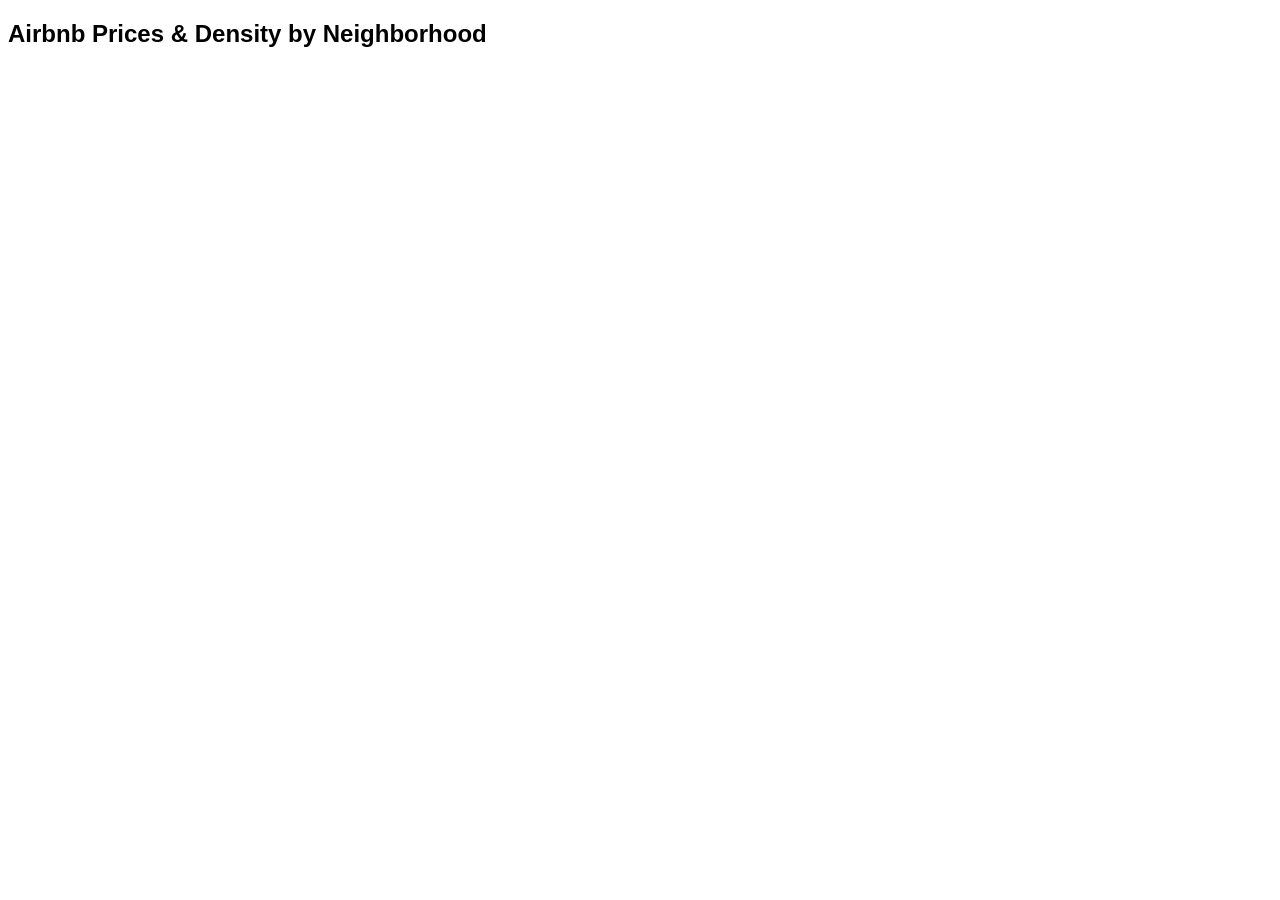
<file: mapplot.html>
<!DOCTYPE html>
<html lang="en">
<head>
  <meta charset="UTF-8">
  <title>D3 Airbnb Price Map</title>
  <style>
    body {
      font-family: Arial, sans-serif;
    }
    .tooltip {
      position: absolute;
      background: white;
      border: 1px solid #FF5A5F;
      border-radius: 4px;
      padding: 8px;
      pointer-events: none;
      font-size: 13px;
      box-shadow: 0 2px 6px rgba(0,0,0,0.3);
    }
    .legend {
      font-size: 12px;
      margin-top: 10px;
    }
  </style>
</head>
<body>
  <h2>Airbnb Prices & Density by Neighborhood</h2>
  <svg id="map" width="800" height="600"></svg>
  <div id="legend"></div>
  <div id="density-legend"></div>

  <!-- D3 library -->
  <script src="https://d3js.org/d3.v7.min.js"></script>
  <!-- External script -->
  <script src="map.js"></script>
</body>
</html>
</file>
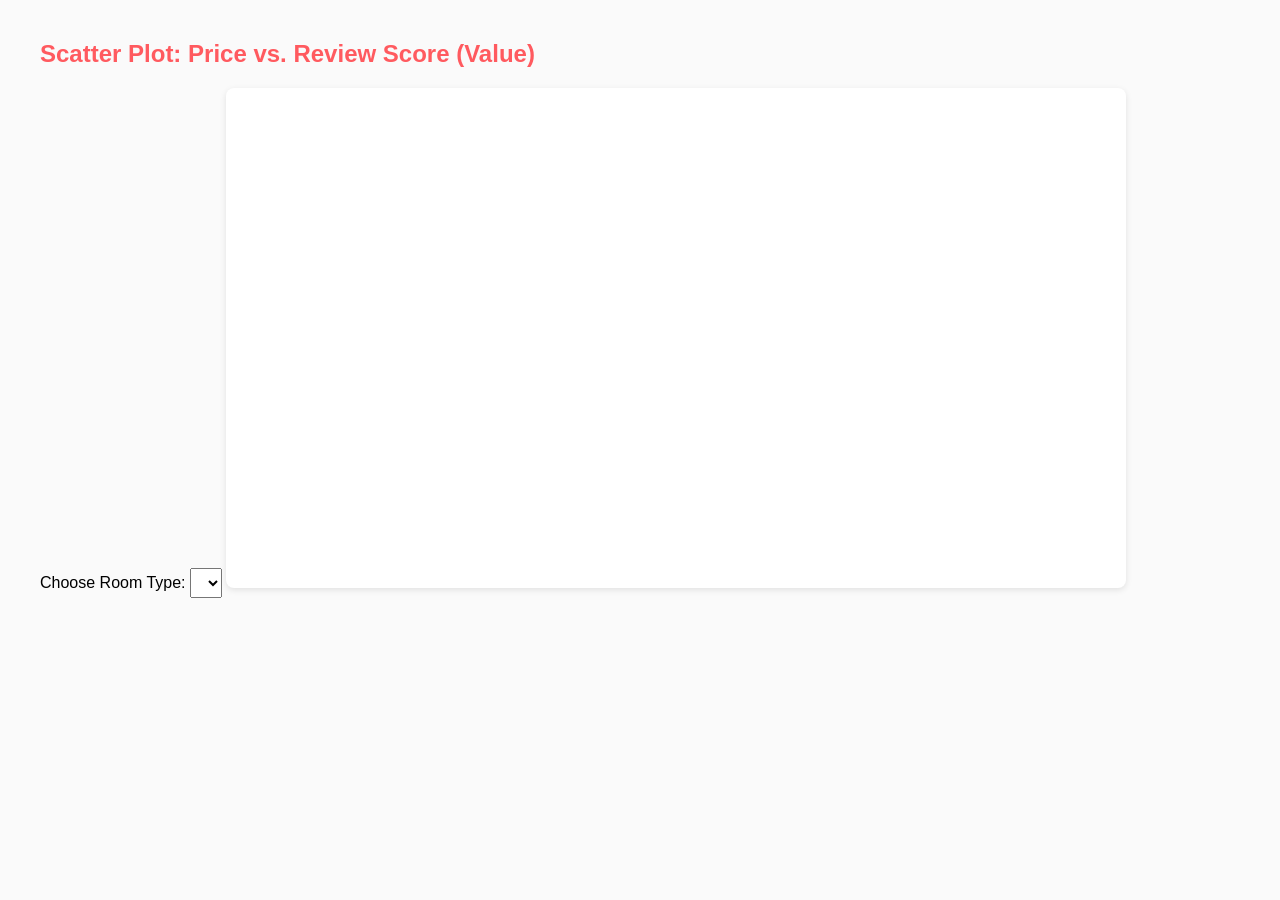
<file: scatterplot.html>
<!DOCTYPE html>
<html lang="en">
<head>
  <meta charset="UTF-8">
  <title>Scatter Plot - Price vs. Review Score</title>
  <script src="https://d3js.org/d3.v7.min.js"></script>
  <style>
    body {
      font-family: Montserrat, Arial, sans-serif;
      margin: 40px;
      background: #fafafa;
    }
    h2 {
      color: #FF5A5F;
    }
    svg {
      background: white;
      border-radius: 8px;
      box-shadow: 0 2px 6px rgba(0,0,0,0.1);
    }
    select {
      margin-bottom: 20px;
      padding: 5px;
      font-size: 14px;
    }
    .legend text {
      font-size: 14px;
    }
  </style>
</head>
<body>
  <h2>Scatter Plot: Price vs. Review Score (Value)</h2>
  <label for="roomTypeSelect">Choose Room Type:</label>
  <select id="roomTypeSelect"></select>
  <svg id="scatterplot" width="900" height="500"></svg>

  <script>
    const svg = d3.select("#scatterplot"),
          width = +svg.attr("width"),
          height = +svg.attr("height"),
          margin = {top: 20, right: 30, bottom: 50, left: 60};

    const chartWidth = width - margin.left - margin.right;
    const chartHeight = height - margin.top - margin.bottom;

    const g = svg.append("g")
      .attr("transform", `translate(${margin.left},${margin.top})`);

    d3.csv("cleaned_listings.csv").then(data => {
      const filtered = data.filter(d =>
        !isNaN(+d.price_per_night) &&
        !isNaN(+d.review_scores_value) &&
        d.room_type
      );

      const roomTypes = [...new Set(filtered.map(d => d.room_type))];

      // Populate dropdown
      const select = d3.select("#roomTypeSelect");
      select.selectAll("option")
        .data(roomTypes)
        .enter()
        .append("option")
        .attr("value", d => d)
        .text(d => d);

      const x = d3.scaleLinear()
        .domain([0, d3.max(filtered, d => +d.price_per_night)])
        .nice()
        .range([0, chartWidth]);

      const y = d3.scaleLinear()
        .domain([1, 5]) // review_scores_value is on a 1–5 scale
        .range([chartHeight, 0]);

      const color = d3.scaleOrdinal()
        .domain(roomTypes)
        .range(["#FF5A5F", "#00A699", "#484848", "#FC642D"]); 
        // Airbnb palette: red, teal, dark gray, orange

      // Axes
      g.append("g")
        .attr("transform", `translate(0,${chartHeight})`)
        .call(d3.axisBottom(x));

      g.append("g")
        .call(d3.axisLeft(y));

      // Axis labels
      g.append("text")
        .attr("x", chartWidth / 2)
        .attr("y", chartHeight + 40)
        .attr("text-anchor", "middle")
        .text("Price per Night ($)");

      g.append("text")
        .attr("transform", "rotate(-90)")
        .attr("x", -chartHeight / 2)
        .attr("y", -margin.left + 15)
        .attr("text-anchor", "middle")
        .text("Review Score (1–5)");

      // Function to update scatter plot
      function updateScatter(selectedRoomType) {
        const roomData = filtered.filter(d => d.room_type === selectedRoomType);

        const circles = g.selectAll("circle")
          .data(roomData, d => d.id || d.listing_id);

        circles.enter()
          .append("circle")
          .attr("cx", d => x(+d.price_per_night))
          .attr("cy", d => y(+d.review_scores_value))
          .attr("r", 4)
          .attr("fill", d => color(d.room_type))
          .attr("opacity", 0.7)
          .merge(circles)
          .transition()
          .duration(500)
          .attr("cx", d => x(+d.price_per_night))
          .attr("cy", d => y(+d.review_scores_value))
          .attr("fill", d => color(d.room_type));

        circles.exit().remove();
      }

      // Initialize with first room type
      updateScatter(roomTypes[0]);

      // Update when dropdown changes
      select.on("change", function() {
        const selected = this.value;
        updateScatter(selected);
      });

      // Legend
      const legend = svg.append("g")
        .attr("class", "legend")
        .attr("transform", `translate(${width - 200},40)`);

      roomTypes.forEach((type, i) => {
        legend.append("rect")
          .attr("x", 0)
          .attr("y", i * 25)
          .attr("width", 20)
          .attr("height", 20)
          .attr("fill", color(type));
        legend.append("text")
          .attr("x", 30)
          .attr("y", i * 25 + 15)
          .text(type);
      });
    });
  </script>
</body>
</html>
</file>
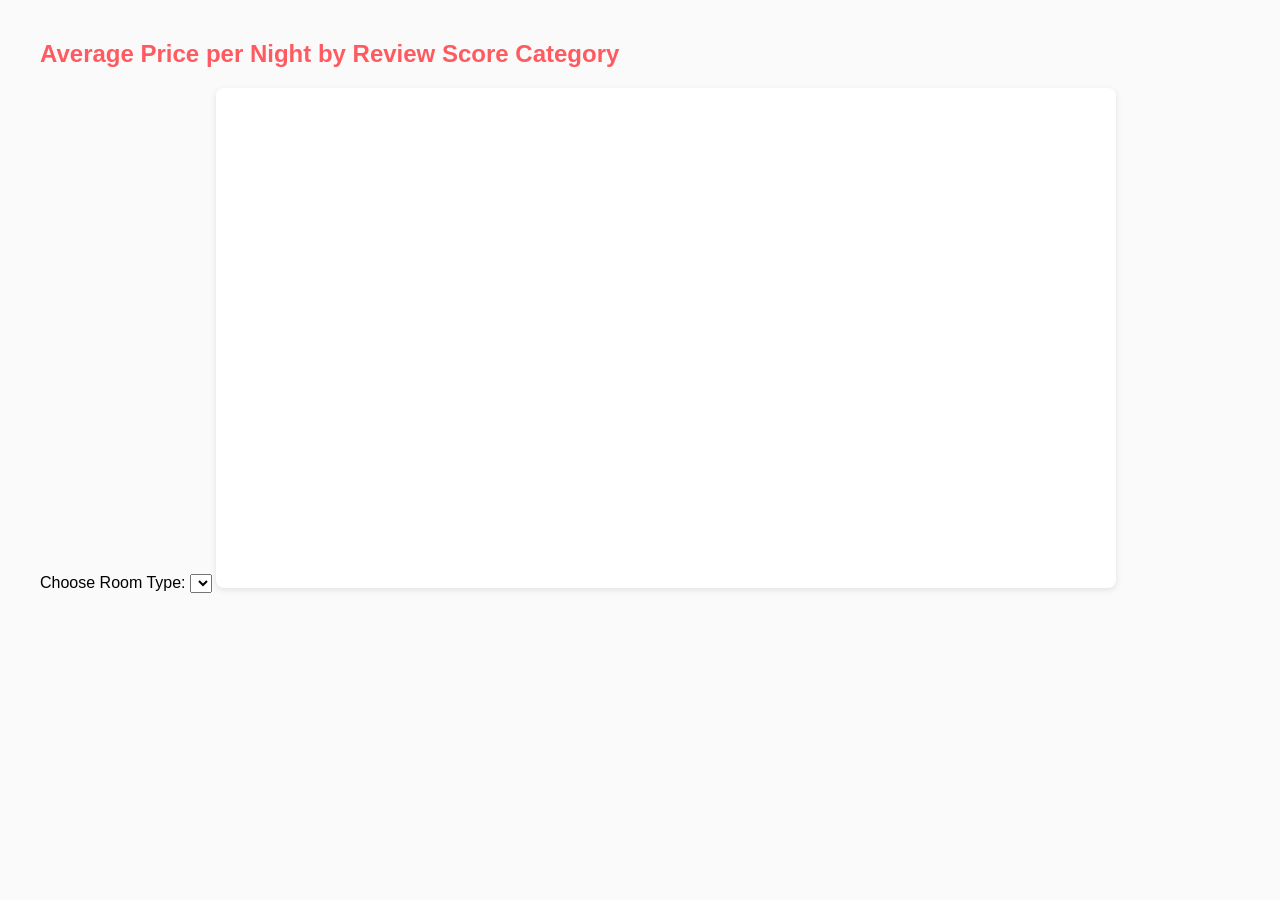
<file: visuals/bar_plot.html>
<!DOCTYPE html>
<html lang="en">
<head>
  <meta charset="UTF-8">
  <title>Grouped Bar Chart - Price by Review Score</title>
  <script src="https://d3js.org/d3.v7.min.js"></script>
  <style>
    body {
      font-family: Montserrat, Arial, sans-serif;
      margin: 40px;
      background: #fafafa;
    }
    h2 { color: #FF5A5F; }
    svg {
      background: white;
      border-radius: 8px;
      box-shadow: 0 2px 6px rgba(0,0,0,0.1);
    }
    .tooltip {
      position: absolute;
      background: white;
      border: 1px solid #FF5A5F;
      border-radius: 4px;
      padding: 10px;
      pointer-events: none;
      font-size: 13px;
      box-shadow: 0 2px 6px rgba(0,0,0,0.3);
      opacity: 0;
    }
    .bar:hover {
      opacity: 1;
      stroke: #333;
      stroke-width: 2;
    }
    .legend {
      font-size: 12px;
    }
  </style>
</head>
<body>
  <h2>Average Price per Night by Review Score Category</h2>
  <label for="roomTypeSelect">Choose Room Type:</label>
  <select id="roomTypeSelect"></select>
  <svg id="chart" width="900" height="500"></svg>

  <script>
    const scoreCategories = ["1-2", "2-3", "3-4", "4-5"];

    const tooltip = d3.select("body").append("div")
      .attr("class", "tooltip");

    d3.csv("../cleaned_listings.csv").then(data => {
      const filtered = data.filter(d =>
        !isNaN(+d.price_per_night) &&
        !isNaN(+d.review_scores_value) &&
        d.room_type
      );

      const roomTypes = [...new Set(filtered.map(d => d.room_type))];

      // Populate dropdown
      const select = d3.select("#roomTypeSelect");
      select.selectAll("option")
        .data(roomTypes)
        .enter()
        .append("option")
        .attr("value", d => d)
        .text(d => d);

      const svg = d3.select("#chart"),
            width = +svg.attr("width"),
            height = +svg.attr("height"),
            margin = {top: 20, right: 30, bottom: 60, left: 70};

      const chartWidth = width - margin.left - margin.right;
      const chartHeight = height - margin.top - margin.bottom;

      const g = svg.append("g")
        .attr("transform", `translate(${margin.left},${margin.top})`);

      function binScore(score) {
        if (score < 2) return "1-2";
        if (score < 3) return "2-3";
        if (score < 4) return "3-4";
        return "4-5";
      }

      const color = d3.scaleOrdinal()
        .domain(roomTypes)
        .range(["#FF5A5F", "#00A699", "#484848", "#FC642D"]);

      // X scale for categories
      const x = d3.scaleBand()
        .domain(scoreCategories)
        .range([0, chartWidth])
        .padding(0.3);

      // Y scale for price
      const y = d3.scaleLinear()
        .domain([0, 400])
        .nice()
        .range([chartHeight, 0]);

      // X axis
      g.append("g")
        .attr("class", "x-axis")
        .attr("transform", `translate(0,${chartHeight})`)
        .call(d3.axisBottom(x));

      // Y axis
      const yAxisGroup = g.append("g")
        .attr("class", "y-axis")
        .call(d3.axisLeft(y).tickFormat(d => "$" + d));

      // Axis labels
      g.append("text")
        .attr("x", chartWidth / 2)
        .attr("y", chartHeight + 45)
        .attr("text-anchor", "middle")
        .text("Review Score Category");

      g.append("text")
        .attr("transform", "rotate(-90)")
        .attr("x", -chartHeight / 2)
        .attr("y", -margin.left + 20)
        .attr("text-anchor", "middle")
        .text("Average Price per Night ($)");

      function updateChart(selectedRoomType) {
        // Calculate average price for selected room type
        const barData = scoreCategories.map(cat => {
          const listings = filtered.filter(d => 
            d.room_type === selectedRoomType && 
            binScore(+d.review_scores_value) === cat
          );
          const avgPrice = listings.length > 0 
            ? d3.mean(listings, d => +d.price_per_night) 
            : 0;
          const count = listings.length;
          return { category: cat, avgPrice, count };
        });

        // Update y scale domain
        const maxPrice = d3.max(barData, d => d.avgPrice) * 1.1;
        y.domain([0, Math.max(maxPrice, 100)]).nice();
        yAxisGroup.transition().duration(500).call(d3.axisLeft(y).tickFormat(d => "$" + d));

        // Bind data
        const bars = g.selectAll(".bar")
          .data(barData);

        // Remove old bars
        bars.exit().remove();

        // Add new bars and update existing
        bars.enter()
          .append("rect")
          .attr("class", "bar")
          .attr("x", d => x(d.category))
          .attr("width", x.bandwidth())
          .attr("y", chartHeight)
          .attr("height", 0)
          .attr("fill", color(selectedRoomType))
          .attr("opacity", 0.85)
          .on("mouseover", function(event, d) {
            tooltip.transition().duration(200).style("opacity", 1);
            tooltip.html(`
              <strong>Score: ${d.category}</strong><br/>
              Avg Price: $${d.avgPrice.toFixed(2)}<br/>
              Count: ${d.count} listings
            `)
            .style("left", (event.pageX + 15) + "px")
            .style("top", (event.pageY - 30) + "px");
          })
          .on("mousemove", function(event) {
            tooltip
              .style("left", (event.pageX + 15) + "px")
              .style("top", (event.pageY - 30) + "px");
          })
          .on("mouseout", function() {
            tooltip.transition().duration(300).style("opacity", 0);
          })
          .merge(bars)
          .transition()
          .duration(500)
          .attr("x", d => x(d.category))
          .attr("y", d => y(d.avgPrice))
          .attr("height", d => chartHeight - y(d.avgPrice))
          .attr("fill", color(selectedRoomType));
      }

      // Initial render
      updateChart(roomTypes[0]);

      // Update on dropdown change
      select.on("change", function() {
        updateChart(this.value);
      });
    });
  </script>
</body>
</html>
</file>
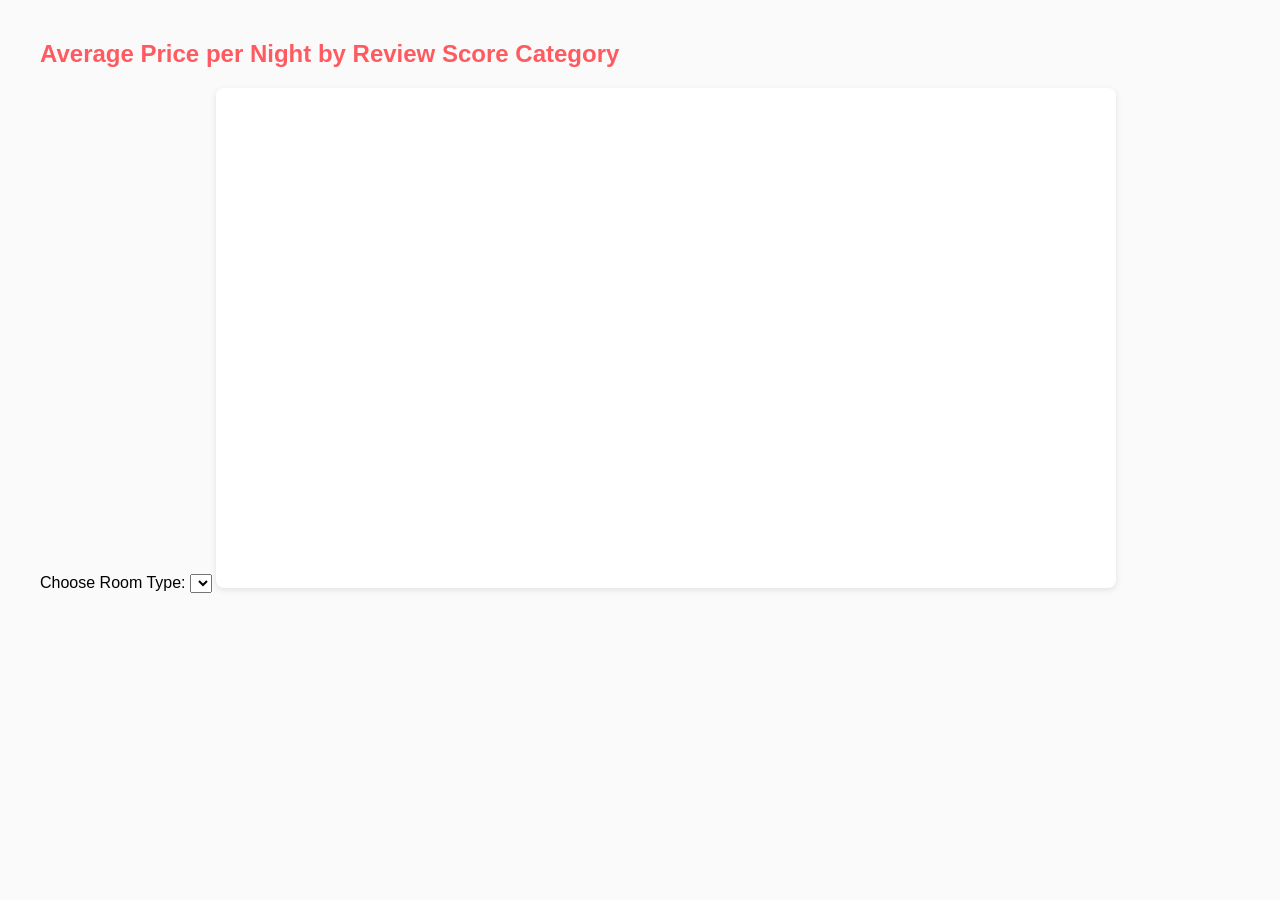
<file: visuals/box_plot_2.html>
<!DOCTYPE html>
<html lang="en">
<head>
  <meta charset="UTF-8">
  <title>Grouped Bar Chart - Price by Review Score</title>
  <script src="https://d3js.org/d3.v7.min.js"></script>
  <style>
    body {
      font-family: Montserrat, Arial, sans-serif;
      margin: 40px;
      background: #fafafa;
    }
    h2 { color: #FF5A5F; }
    svg {
      background: white;
      border-radius: 8px;
      box-shadow: 0 2px 6px rgba(0,0,0,0.1);
    }
    .tooltip {
      position: absolute;
      background: white;
      border: 1px solid #FF5A5F;
      border-radius: 4px;
      padding: 10px;
      pointer-events: none;
      font-size: 13px;
      box-shadow: 0 2px 6px rgba(0,0,0,0.3);
      opacity: 0;
    }
    .bar:hover {
      opacity: 1;
      stroke: #333;
      stroke-width: 2;
    }
    .legend {
      font-size: 12px;
    }
  </style>
</head>
<body>
  <h2>Average Price per Night by Review Score Category</h2>
  <label for="roomTypeSelect">Choose Room Type:</label>
  <select id="roomTypeSelect"></select>
  <svg id="chart" width="900" height="500"></svg>

  <script>
    const scoreCategories = ["1-2", "2-3", "3-4", "4-4.5", "4.5-5"];

    const tooltip = d3.select("body").append("div")
      .attr("class", "tooltip");

    d3.csv("../cleaned_listings.csv").then(data => {
      const filtered = data.filter(d =>
        !isNaN(+d.price_per_night) &&
        !isNaN(+d.review_scores_value) &&
        d.room_type
      );

      const roomTypes = [...new Set(filtered.map(d => d.room_type))];

      // Populate dropdown
      const select = d3.select("#roomTypeSelect");
      select.selectAll("option")
        .data(roomTypes)
        .enter()
        .append("option")
        .attr("value", d => d)
        .text(d => d);

      const svg = d3.select("#chart"),
            width = +svg.attr("width"),
            height = +svg.attr("height"),
            margin = {top: 20, right: 30, bottom: 60, left: 70};

      const chartWidth = width - margin.left - margin.right;
      const chartHeight = height - margin.top - margin.bottom;

      const g = svg.append("g")
        .attr("transform", `translate(${margin.left},${margin.top})`);

      function binScore(score) {
        if (score < 2) return "1-2";
        if (score < 3) return "2-3";
        if (score < 4) return "3-4";
        if (score < 4.5) return "4-4.5";
        return "4.5-5";
      }

      const color = d3.scaleOrdinal()
        .domain(roomTypes)
        .range(["#FF5A5F", "#00A699", "#484848", "#FC642D"]);

      // X scale for categories
      const x = d3.scaleBand()
        .domain(scoreCategories)
        .range([0, chartWidth])
        .padding(0.3);

      // Y scale for price
      const y = d3.scaleLinear()
        .domain([0, 400])
        .nice()
        .range([chartHeight, 0]);

      // X axis
      g.append("g")
        .attr("class", "x-axis")
        .attr("transform", `translate(0,${chartHeight})`)
        .call(d3.axisBottom(x));

      // Y axis
      const yAxisGroup = g.append("g")
        .attr("class", "y-axis")
        .call(d3.axisLeft(y).tickFormat(d => "$" + d));

      // Axis labels
      g.append("text")
        .attr("x", chartWidth / 2)
        .attr("y", chartHeight + 45)
        .attr("text-anchor", "middle")
        .text("Review Score Category");

      g.append("text")
        .attr("transform", "rotate(-90)")
        .attr("x", -chartHeight / 2)
        .attr("y", -margin.left + 20)
        .attr("text-anchor", "middle")
        .text("Average Price per Night ($)");

      function updateChart(selectedRoomType) {
        // Calculate average price for selected room type
        const barData = scoreCategories.map(cat => {
          const listings = filtered.filter(d => 
            d.room_type === selectedRoomType && 
            binScore(+d.review_scores_value) === cat
          );
          const avgPrice = listings.length > 0 
            ? d3.mean(listings, d => +d.price_per_night) 
            : 0;
          const count = listings.length;
          return { category: cat, avgPrice, count };
        });

        // Update y scale domain
        const maxPrice = d3.max(barData, d => d.avgPrice) * 1.1;
        y.domain([0, Math.max(maxPrice, 100)]).nice();
        yAxisGroup.transition().duration(500).call(d3.axisLeft(y).tickFormat(d => "$" + d));

        // Binddata
        const bars = g.selectAll(".bar")
          .data(barData);

        // Remove old bars
        bars.exit().remove();

        // Add new bars and update existing
        bars.enter()
          .append("rect")
          .attr("class", "bar")
          .attr("x", d => x(d.category))
          .attr("width", x.bandwidth())
          .attr("y", chartHeight)
          .attr("height", 0)
          .attr("fill", color(selectedRoomType))
          .attr("opacity", 0.85)
          .on("mouseover", function(event, d) {
            tooltip.transition().duration(200).style("opacity", 1);
            tooltip.html(`
              <strong>Score: ${d.category}</strong><br/>
              Avg Price: ${d.avgPrice.toFixed(2)}<br/>
              Count: ${d.count} listings
            `)
            .style("left", (event.pageX + 15) + "px")
            .style("top", (event.pageY - 30) + "px");
          })
          .on("mousemove", function(event) {
            tooltip
              .style("left", (event.pageX + 15) + "px")
              .style("top", (event.pageY - 30) + "px");
          })
          .on("mouseout", function() {
            tooltip.transition().duration(300).style("opacity", 0);
          })
          .merge(bars)
          .transition()
          .duration(500)
          .attr("x", d => x(d.category))
          .attr("y", d => y(d.avgPrice))
          .attr("height", d => chartHeight - y(d.avgPrice))
          .attr("fill", color(selectedRoomType));
      }

      // Initial render
      updateChart(roomTypes[0]);

      // Update on dropdown change
      select.on("change", function() {
        updateChart(this.value);
      });
    });
  </script>
</body>
</html>
</file>
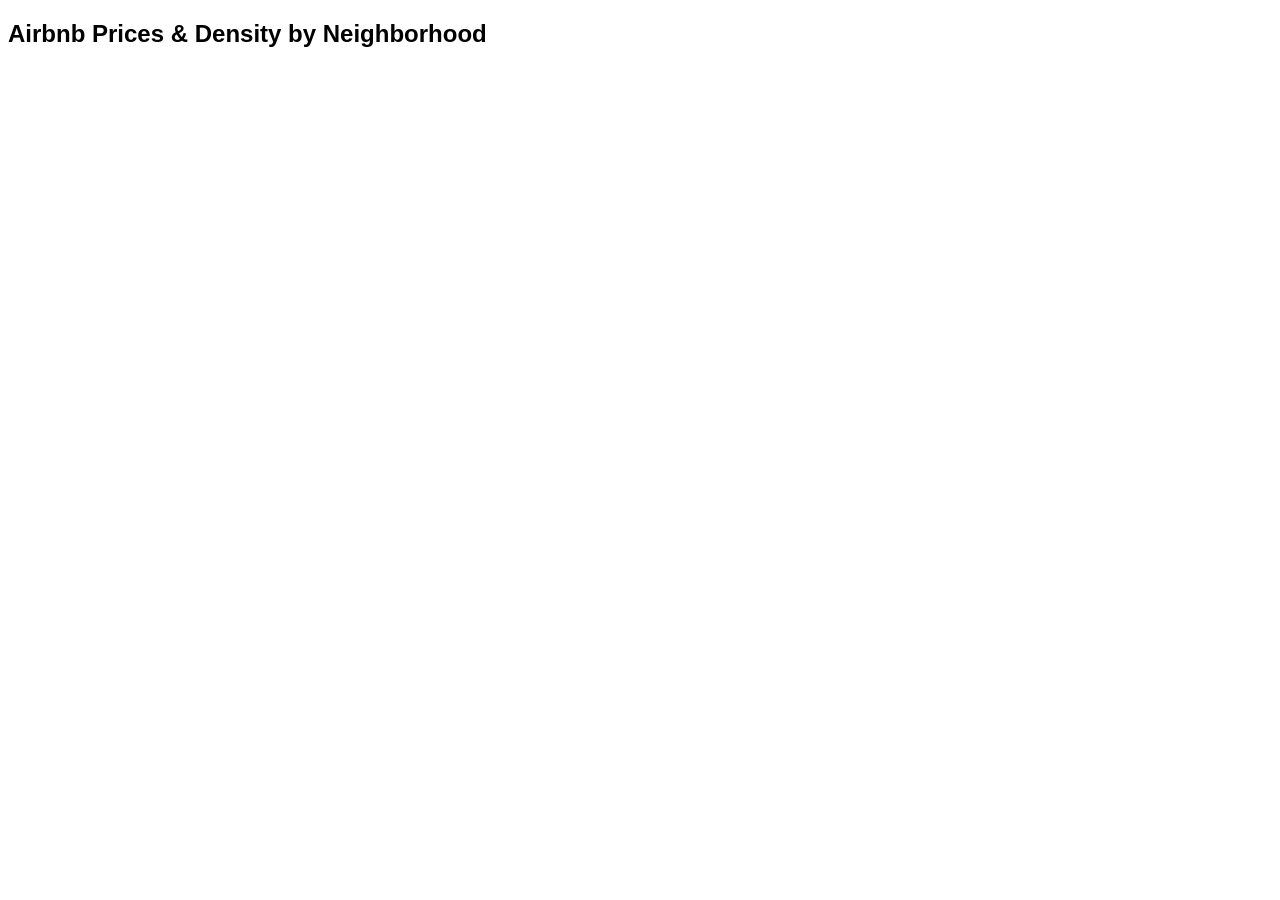
<file: visuals/mapplot.html>
<!DOCTYPE html>
<html lang="en">
<head>
  <meta charset="UTF-8">
  <title>D3 Airbnb Price Map</title>
  <style>
    body {
      font-family: Arial, sans-serif;
    }
    .tooltip {
      position: absolute;
      background: white;
      border: 1px solid #FF5A5F;
      border-radius: 4px;
      padding: 8px;
      pointer-events: none;
      font-size: 13px;
      box-shadow: 0 2px 6px rgba(0,0,0,0.3);
    }
    .legend {
      font-size: 12px;
      margin-top: 10px;
    }
  </style>
</head>
<body>
  <h2>Airbnb Prices & Density by Neighborhood</h2>
  <svg id="map" width="800" height="600"></svg>
  <div id="legend"></div>
  <div id="density-legend"></div>

  <!-- D3 library -->
  <script src="https://d3js.org/d3.v7.min.js"></script>
  <!-- External script -->
  <script src="../map.js"></script>
</body>
</html>
</file>
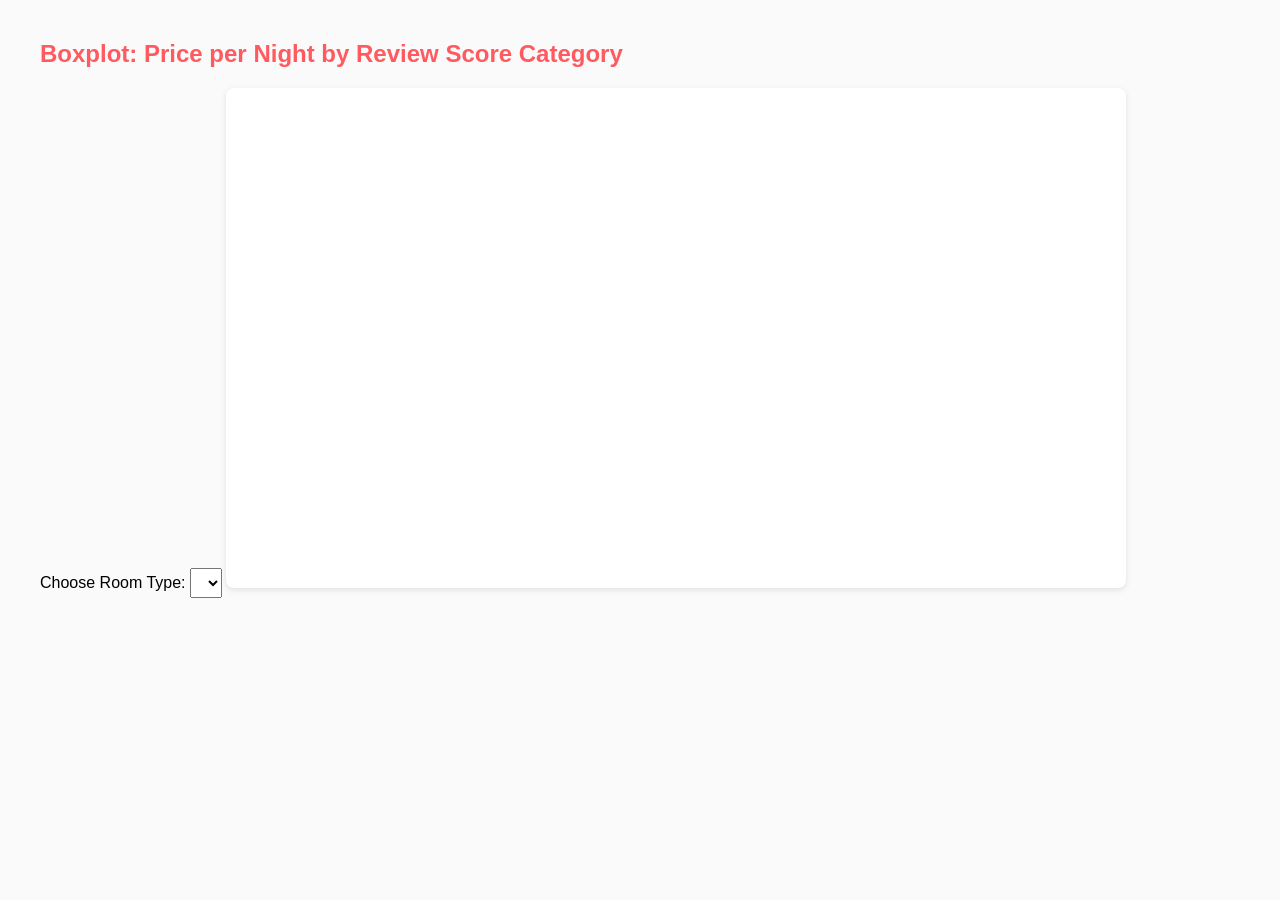
<file: visuals/scatterplot.html>
<!DOCTYPE html>
<html lang="en">
<head>
  <meta charset="UTF-8">
  <title>Boxplot - Price by Review Score</title>
  <script src="https://d3js.org/d3.v7.min.js"></script>
  <style>
    body {
      font-family: Montserrat, Arial, sans-serif;
      margin: 40px;
      background: #fafafa;
    }
    h2 { color: #FF5A5F; }
    svg {
      background: white;
      border-radius: 8px;
      box-shadow: 0 2px 6px rgba(0,0,0,0.1);
    }
    select {
      margin-bottom: 20px;
      padding: 5px;
      font-size: 14px;
    }
    .tooltip {
      position: absolute;
      background: white;
      border: 1px solid #FF5A5F;
      border-radius: 4px;
      padding: 10px;
      pointer-events: none;
      font-size: 13px;
      box-shadow: 0 2px 6px rgba(0,0,0,0.3);
      opacity: 0;
    }
    .box-group rect {
      cursor: pointer;
    }
    .box-group:hover rect {
      opacity: 1;
      stroke-width: 2;
    }
  </style>
</head>
<body>
  <h2>Boxplot: Price per Night by Review Score Category</h2>
  <label for="roomTypeSelect">Choose Room Type:</label>
  <select id="roomTypeSelect"></select>
  <svg id="boxplot" width="900" height="500"></svg>

  <script>
    const scoreCategories = ["1-2", "2-3", "3-4", "4-4.5", "4.5-5"];

    // Create tooltip
    const tooltip = d3.select("body").append("div")
      .attr("class", "tooltip");

    d3.csv("../cleaned_listings.csv").then(data => {
      const filtered = data.filter(d =>
        !isNaN(+d.price_per_night) &&
        !isNaN(+d.review_scores_value) &&
        d.room_type
      );

      const roomTypes = [...new Set(filtered.map(d => d.room_type))];

      const svg = d3.select("#boxplot"),
            width = +svg.attr("width"),
            height = +svg.attr("height"),
            margin = {top: 20, right: 30, bottom: 60, left: 70};

      const chartWidth = width - margin.left - margin.right;
      const chartHeight = height - margin.top - margin.bottom;

      const g = svg.append("g")
        .attr("transform", `translate(${margin.left},${margin.top})`);

      function binScore(score) {
        if (score < 2) return "1-2";
        if (score < 3) return "2-3";
        if (score < 4) return "3-4";
        if (score < 4.5) return "4-4.5";
        return "4.5-5";
      }

      function computeBoxplotStats(values) {
        values.sort(d3.ascending);
        const q1 = d3.quantile(values, 0.25);
        const median = d3.quantile(values, 0.5);
        const q3 = d3.quantile(values, 0.75);
        const iqr = q3 - q1;
        const min = Math.max(d3.min(values), q1 - 1.5 * iqr);
        const max = Math.min(d3.max(values), q3 + 1.5 * iqr);
        const count = values.length;
        return { min, q1, median, q3, max, count };
      }

      const select = d3.select("#roomTypeSelect");
      select.selectAll("option")
        .data(roomTypes)
        .enter()
        .append("option")
        .attr("value", d => d)
        .text(d => d);

      const x = d3.scaleBand()
        .domain(scoreCategories)
        .range([0, chartWidth])
        .padding(0.3);

      const y = d3.scaleLinear()
        .domain([0, 600])
        .nice()
        .range([chartHeight, 0]);

      const color = d3.scaleOrdinal()
        .domain(roomTypes)
        .range(["#FF5A5F", "#00A699", "#484848"]);

      g.append("g")
        .attr("class", "x-axis")
        .attr("transform", `translate(0,${chartHeight})`)
        .call(d3.axisBottom(x));

      g.append("g")
        .attr("class", "y-axis")
        .call(d3.axisLeft(y));

      g.append("text")
        .attr("x", chartWidth / 2)
        .attr("y", chartHeight + 45)
        .attr("text-anchor", "middle")
        .text("Review Score Category");

      g.append("text")
        .attr("transform", "rotate(-90)")
        .attr("x", -chartHeight / 2)
        .attr("y", -margin.left + 20)
        .attr("text-anchor", "middle")
        .text("Price per Night ($)");

      function updateBoxplot(selectedRoomType) {
        const roomData = filtered.filter(d => d.room_type === selectedRoomType);
        const grouped = d3.group(roomData, d => binScore(d.review_scores_value));
        
        const boxData = scoreCategories.map(cat => {
          const values = (grouped.get(cat) || []).map(d => +d.price_per_night);
          if (values.length === 0) return { category: cat, stats: null };
          return { category: cat, stats: computeBoxplotStats(values) };
        });

        g.selectAll(".box-group").remove();
        const boxWidth = x.bandwidth();

        boxData.forEach(d => {
          if (!d.stats) return;
          
          const boxG = g.append("g")
            .attr("class", "box-group")
            .attr("transform", `translate(${x(d.category)}, 0)`);

          // Vertical line (whiskers)
          boxG.append("line")
            .attr("x1", boxWidth / 2)
            .attr("x2", boxWidth / 2)
            .attr("y1", y(d.stats.min))
            .attr("y2", y(d.stats.max))
            .attr("stroke", "#333")
            .attr("stroke-width", 1);

          // Box with hover events
          boxG.append("rect")
            .attr("x", 0)
            .attr("y", y(d.stats.q3))
            .attr("width", boxWidth)
            .attr("height", y(d.stats.q1) - y(d.stats.q3))
            .attr("fill", color(selectedRoomType))
            .attr("stroke", "#333")
            .attr("opacity", 0.8)
            .on("mouseover", function(event) {
              tooltip.transition().duration(200).style("opacity", 1);
              tooltip.html(`
                <strong>Score: ${d.category}</strong><br/>
                Count: ${d.stats.count} listings<br/>
                Max: $${d.stats.max.toFixed(2)}<br/>
                Q3: $${d.stats.q3.toFixed(2)}<br/>
                Median: $${d.stats.median.toFixed(2)}<br/>
                Q1: $${d.stats.q1.toFixed(2)}<br/>
                Min: $${d.stats.min.toFixed(2)}
              `)
              .style("left", (event.pageX + 15) + "px")
              .style("top", (event.pageY - 30) + "px");
            })
            .on("mousemove", function(event) {
              tooltip
                .style("left", (event.pageX + 15) + "px")
                .style("top", (event.pageY - 30) + "px");
            })
            .on("mouseout", function() {
              tooltip.transition().duration(300).style("opacity", 0);
            });

          // Median line
          boxG.append("line")
            .attr("x1", 0)
            .attr("x2", boxWidth)
            .attr("y1", y(d.stats.median))
            .attr("y2", y(d.stats.median))
            .attr("stroke", "#333")
            .attr("stroke-width", 2)
            .style("pointer-events", "none");

          // Whisker caps
          boxG.append("line")
            .attr("x1", boxWidth * 0.25)
            .attr("x2", boxWidth * 0.75)
            .attr("y1", y(d.stats.min))
            .attr("y2", y(d.stats.min))
            .attr("stroke", "#333");

          boxG.append("line")
            .attr("x1", boxWidth * 0.25)
            .attr("x2", boxWidth * 0.75)
            .attr("y1", y(d.stats.max))
            .attr("y2", y(d.stats.max))
            .attr("stroke", "#333");
        });
      }

      updateBoxplot(roomTypes[0]);

      select.on("change", function() {
        updateBoxplot(this.value);
      });
    });
  </script>
</body>
</html>
</file>
